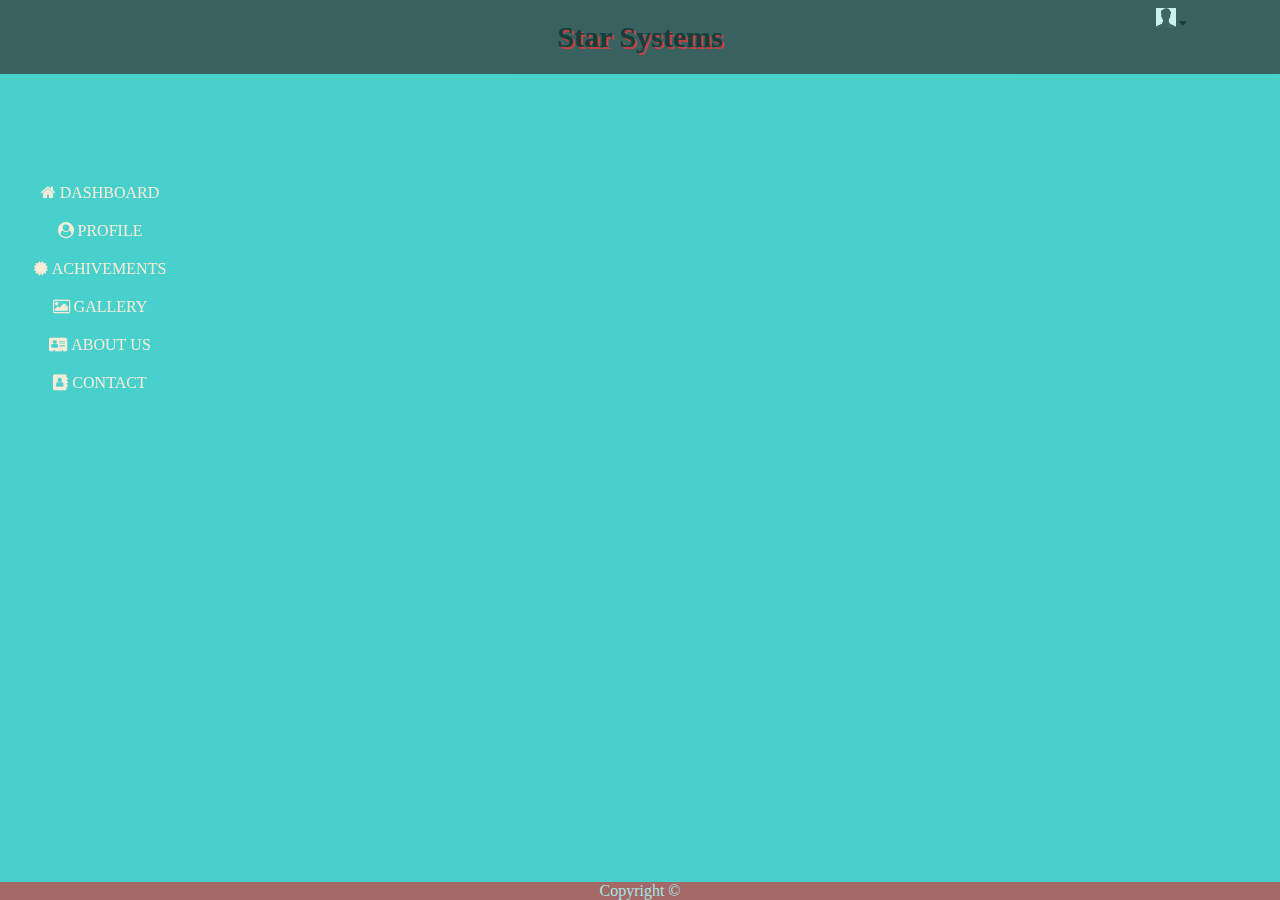
<file: index.html>
<!doctype html>
<html>
    <head>
        <title>
            Task
        </title>
        <meta name="viewport" content="width=device-width, initial-scale=1.0">
        <link rel="icon" href="img/title.jpg" type="icon/x-image">
        <link rel="stylesheet" href="css/task.css" type="text/css">
		<link rel="stylesheet" href="https://cdnjs.cloudflare.com/ajax/libs/font-awesome/4.7.0/css/font-awesome.min.css">
    </head>
    <body >
<div class="navbar">
              <h1> Star Systems</h1>
                <div class="dropdown">
                  <button class="dropbtn"><img id="img" src="img/profile1.png" alt="Profile">
                    <i class="fa fa-caret-down"></i>
                  </button>
                  <div class="dropdown-content">
                    <a href="#"><i class="fa fa-user-md"> My Account</i></a>
                    <a href="#"><i class="fa fa-cogs"> Settings</i></a>
                    <a href="#"><i class="fa fa-sign-out"> Logout</i></a>
                  </div>
                </div> 
              </div>
              <div class="dropdown2">
                <button class="dropbtn2"><i class="fas fa-bars"> MENU</i></button>
                <div class="dropdown-content2">
                  <a href=""><i class="fa fa-home"> DASHBOARD</i></a>
                  <a href="profile.html"><i class="fa fa-user-circle"> PROFILE</i></a>
                 <a href=""><i class="fa fa-certificate"> ACHIVEMENTS</i></a>
                  <a href=""><i class="fa fa-picture-o"> GALLERY</i></a>
                   <a href=""><i class="fa fa-address-card"> ABOUT US</i></a>
                  <a href=""><i class="fa fa-address-book" > CONTACT</i></a>
                </div>

              </div>

        <nav>
            
            <ul>
            <li> <a href=""><i class="fa fa-home"> DASHBOARD</i></a></li>
            <li><a href="profile.html"><i class="fa fa-user-circle"> PROFILE</i></a> </li>
            <li><a href=""><i class="fa fa-certificate"> ACHIVEMENTS</i></a></li>
           <li><a href=""><i class="fa fa-picture-o"> GALLERY</i></a></li>
            <li><a href=""><i class="fa fa-address-card"> ABOUT US</i></a></li>
            <li><a href=""><i class="fa fa-address-book" > CONTACT</i></a></li>
        </ul>
        </nav>

        </div>
        <div class="footer">
                <p>Copyright &copy;</p>
              </div>
    </body>
</html>
</file>
<file: css/task.css>
*{
    margin:0;
    padding:0;
    box-sizing: border-box;
}
/* header */
h1{
  

    text-align: center;
    text-shadow: 2px 2px red;
    padding: 20px;
    font-family: "Times New Roman", Times, serif;
    font-size: 30px;
    color: black;
  
}


body{

    font-family: 'Times New Roman', Times, serif;


    background: mediumturquoise;

}
/* side nav bar and changing list default properties */
nav{
    position: fixed;
    top:auto;
    left:0;
  width: 200px;
  height: 100%;
    margin-top: 0px;
 }
 a:hover{
    background: lightblue;
    color:black;
    transition: 0.9s;
 }

ul{
   
    list-style-type: none;
    
    margin-top: 100px;
}
li a{
    color: antiquewhite;
    text-decoration: none;
    display: block;
    text-align: center;
    padding: 10px;
    font-size: 100%;
  

}

/* footer style */
.footer{
    position: fixed;
    bottom: 0;
    width: 100%;
    background-color: red;
    color: white;
    text-align: center;
	opacity:0.5;
}

/* top user settings nav bar */

.navbar {
    
    background-color: #333;
    font-family: Arial, Helvetica, sans-serif;
    opacity: 0.7;
}

.navbar a {
    float: left;
    font-size: 16px;
    color: white;
    text-align: center;
    padding: 14px 16px;
    text-decoration: none;
}
/* user logo with user setting at right top on screen */
.dropdown {
    float: right;
    overflow: hidden;
    margin-right: 6%;
    margin-top: -80px;
}

.dropdown .dropbtn {   
    border: none;
    outline: none;
    padding: 14px 16px;
    background-color: inherit;
    font-family: inherit;
    margin: 0;
}


.dropdown-content {
    display: none;
    position: absolute;
    background-color: #f9f9f9;
    min-width: 8vw;

    z-index: 1;
}
/* displaying content after hovering the logo */
img{
    width: 20px;
    height: 20px;

}

.dropdown-content a {
    float: none;
    color: black;
    padding: 12px 16px;
    text-decoration: none;
    display: block;
    text-align: left;
}

.dropdown-content a:hover {
    background-color: blue;
}

.dropdown:hover .dropdown-content {
    display: block;
}
/* hiding 2nd menu in big screen */
.dropdown2{
    display: none;
}

/* media queries */
@media screen and (max-width: 800px) {
    body{
        background: mediumturquoise;
        height: 100%;
            }
            nav{
                display: none;
            }
            .dropbtn2 {
                background-color: #4CAF50;
                color: white;
                padding: 16px;
                font-size: 16px;
                border: none;
            }
            
            .dropdown2 {
                position: relative;
                display: inline-block;
            }
            
            .dropdown-content2 {
                display: none;
                position: absolute;
                background-color: #f1f1f1;
                min-width: 160px;

                z-index: 1;
            }
            
            .dropdown-content2 a {
                color: black;
                padding: 12px 16px;
                text-decoration: none;
                display: block;
            }
            
            .dropdown-content2 a:hover {background-color: #ddd}
            
            .dropdown2:hover .dropdown-content2 {
                display: block;
            }
            
            .dropdown2:hover .dropbtn2 {
                background-color: #3e8e41;
            }
    }
</file>
